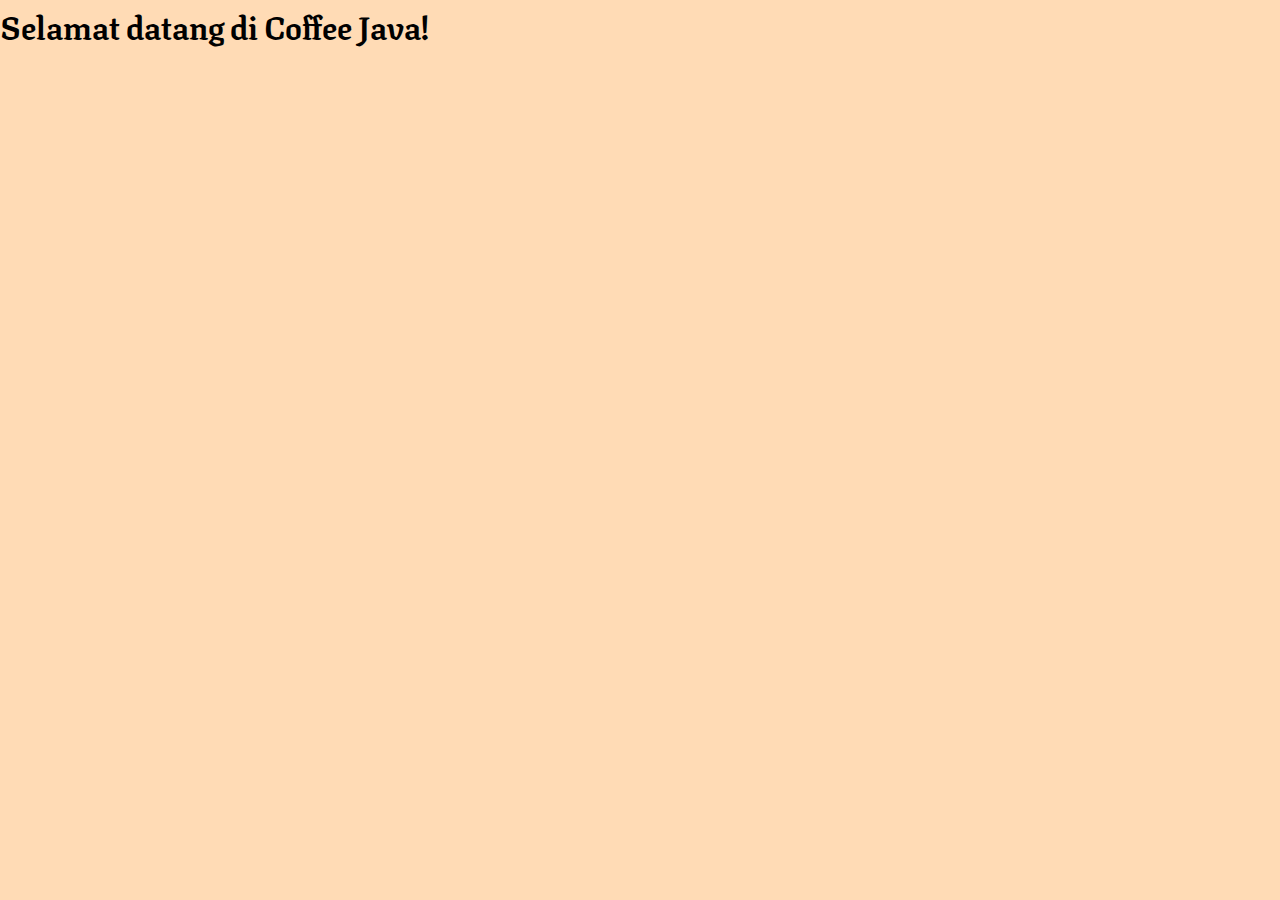
<file: index.html>
<!DOCTYPE html>
<html lang="id">
<head>
  <meta charset="UTF-8">
  <meta name="viewport" content="width=device-width, initial-scale=1.0">
  <title>Coffee Java</title>
  <link rel="stylesheet" href="style.css">
</head>
<body>
  <h1>Selamat datang di Coffee Java!</h1>
  <script src="main.js"></script>
</body>
</html>
</file>
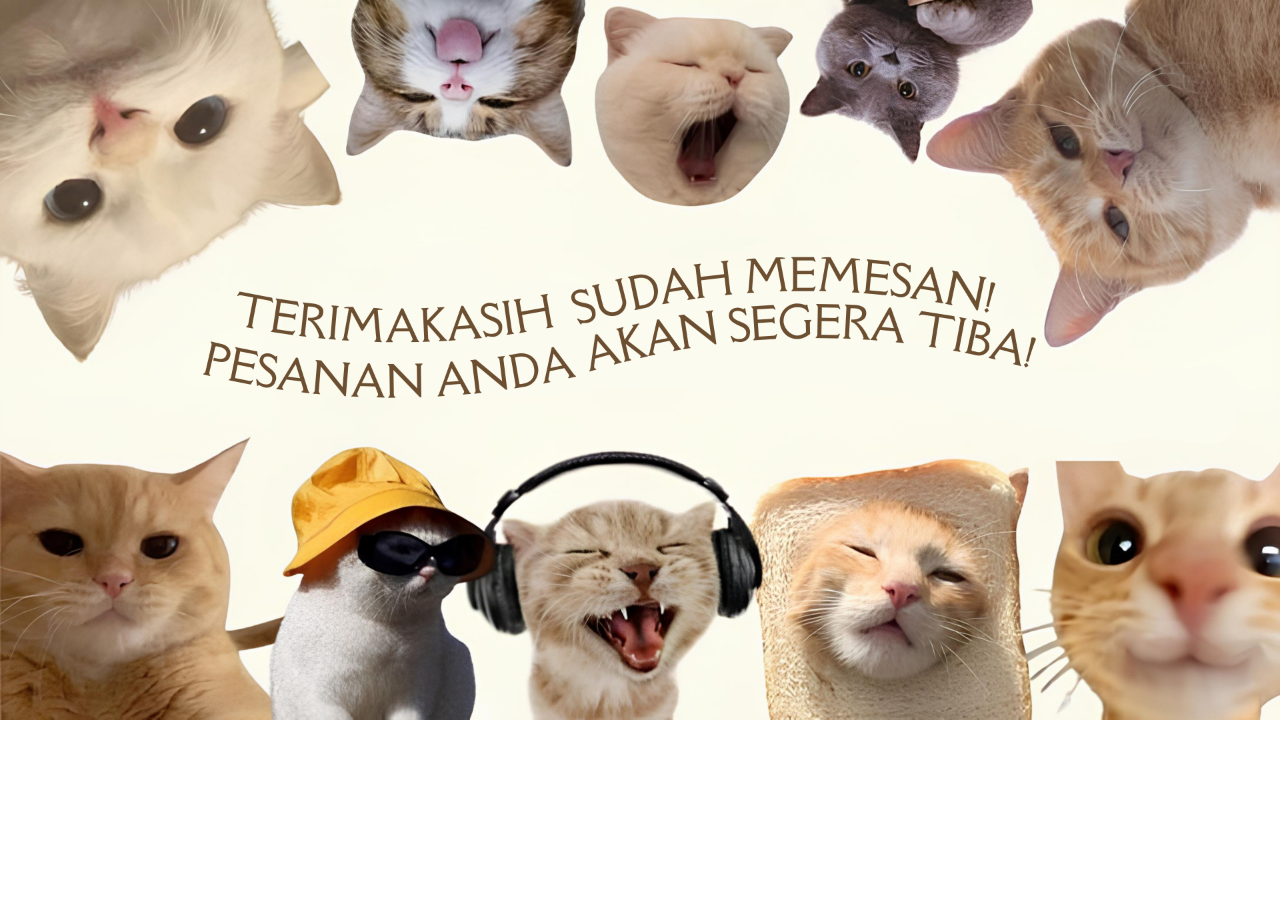
<file: checkout.html>
<!DOCTYPE html>
<html lang="en">
  <head>
    <meta charset="UTF-8" />
    <meta name="viewport" content="width=device-width, initial-scale=1.0" />
    <link
      rel="shortcut icon"
      href="imgs/branding/COFFE JAVA.png"
      type="image/x-icon"
    />
    <title>Document</title>
  </head>
  <body></body>
</html>

<style>
  * {
    padding: 0;
    margin: 0;
  }

  body {
    background-image: url(imgs/branding/mengtks.png);
    background-size: cover;
    background-repeat: no-repeat;
  }
</style>
</file>
<file: style.css>
@import url("https://fonts.googleapis.com/css2?family=Texturina:ital,opsz,wght@0,12..72,100..900;1,12..72,100..900&display=swap");

* {
  padding: 0;
  margin: 0;
}
body {
  background-color: #ffdbb5;
  user-select: none;
  font-family: "Texturina", serif;
  font-optical-sizing: auto;
  font-weight: 600;
  font-style: normal;
}
html,
body {
  overflow: auto;
  scrollbar-width: none;
}
html::-webkit-scrollbar,
body::-webkit-scrollbar {
  width: 0px;
  height: 0px;
  display: none; /* Untuk Chrome, Safari, Edge */
}

div {
  flex-direction: column;
}

.center-styled-title25 {
  width: 100%;
  height: auto;
  text-align: center;
  color: white;
  font-size: 50px;
  text-shadow: 5px 5px 10px black;
}

.center-styled-title40 {
  width: 100%;
  margin-left: -500px;
  height: auto;
  text-align: center;
  color: white;
  font-size: 60px;
  text-shadow: 5px 5px 10px black;
}
.center-styled-title40-fliped {
  width: 100%;
  height: auto;
  text-align: center;
  color: white;
  font-size: 60px;
  text-shadow: 5px 5px 10px black;
}

/* NAVBAR */

.navbar {
  position: fixed;
  width: 100%;
  margin: auto;
  height: auto;
  padding: 10px 0 10px 0;
  backdrop-filter: blur(20px);
  display: flex;
  flex-direction: row;
  box-shadow: 0 10px 10px #00000080;
  z-index: 2;
}
.navbar .navbtn {
  margin-left: 10px;
  width: auto;
  border-radius: 20px;
  background-color: #493323;
  color: white;
  text-align: center;
  font-size: 25px;
  padding: 20px;
  cursor: pointer;
  transition: all 0.3s;
  box-shadow: 2px 2px 5px #00000080;
}
.navbar .navbtn:hover {
  scale: 1.05;
}

.space {
  width: 50px;
}
.vline {
  width: 5px;
  height: 100%;
  border-radius: 10px;
  background-color: #493323;
  margin: auto;
}

#cartbtn {
  background-image: url(imgs/branding/cartTransparent.png);
  background-position: center;
  background-size: cover;
  width: 60px;
  object-fit: cover;
  box-shadow: none;
  border-radius: 0;
  background-color: transparent;
}

/* NAVBAR END */

/* CART */

.cartpanel {
  width: 1200px;
  height: 600px;
  position: fixed;
  backdrop-filter: blur(40px);
  box-shadow: 0 10px 10px #00000080;
  border-radius: 20px;

  z-index: 3;
  left: 50%;
  top: 50%;
  transform: translate(-50%, -50%);

  animation: cartOpened 0.6s;
}
.cartpanel h1 {
  width: 100%;
  text-align: center;
  color: white;
  text-shadow: 2px 2px 10px #000000f0;
}
.itemslist {
  width: 100%;
  height: 400px;
  margin: auto;
  overflow-y: scroll;
  scrollbar-width: none;
}

.itemc {
  width: 80%;
  height: auto;
  border-radius: 10px;
  display: flex;
  flex-direction: row;
  margin: auto;
  background-color: #493323;
  margin-top: 10px;
  margin-bottom: 15px;
  border-radius: 15px;
  box-shadow: 5px 5px 10px #00000080;
}
.itemc h1 {
  text-align: left;
  margin-left: 20px;
}
.itemc img {
  object-fit: cover;
  border-radius: 10px;
}
.actioncart {
  display: flex;
  flex-direction: column;
  width: 60%;
  margin: auto;
  padding-bottom: 20px;
}
.checkoutbtn {
  margin-top: 10px;
  width: auto;
  height: auto;
  padding: 10px 20px 10px 20px;
  border-radius: 20px;
  background-color: #493323;
  color: white;
  font-size: 25px;
  text-align: center;
  cursor: pointer;

  transition: all 0.3s;
}
.checkoutbtn:hover {
  scale: 1.05;
}

/* CART END */

/* ALERT */

.alert {
  width: 650px;
  height: auto;
  padding: 20px 0 60px 0;
  position: fixed;
  backdrop-filter: blur(40px);
  box-shadow: 0 10px 10px #00000080;
  border-radius: 20px;

  z-index: 3;
  left: 50%;
  top: 50%;
  transform: translate(-50%, -50%);

  animation: cartOpened 0.6s;
}
.btncntinr {
  display: flex;
  flex-direction: row;
  gap: 20px;
  width: 80%;
  margin: auto;
}
.alertbtn {
  width: 400px;
  height: auto;
  text-align: center;
  font-size: 25px;
  background-color: #493323;
  border-radius: 20px;
  padding: 20px 0 20px 0;
  color: white;
  cursor: pointer;
  transition: all 0.3s;
}
.alertbtn2 {
  width: 80%;
  margin: auto;
  height: auto;
  text-align: center;
  font-size: 25px;
  background-color: #493323;
  border-radius: 20px;
  padding: 20px 0 20px 0;
  color: white;
  cursor: pointer;
  transition: all 0.3s;
  border: none;
  margin-bottom: 20px;
}
.alertbtn:hover {
  scale: 1.05;
}
.alertbtn2:hover {
  scale: 1.05;
}
.alert h1 {
  width: 80%;
  padding-bottom: 50px;
  margin: auto;
  text-align: center;
  color: white;
  text-shadow: 2px 2px 10px #000000f0;
}

/* ALERT END */

/* HOME */

/* CONTACT PAGE */

.contactpage {
  width: 100%;
  height: auto;
  background-color: #f0a8d0;
}
.contactpage h1 {
  text-align: center;
}
.contact {
  background-color: #f0a8d0;
  height: auto;
}
.contact-container {
  width: 80%;
  margin: auto;
  font-size: 25px;
  color: white;
}
.contactContainer ul {
  margin-left: 59px;
}
.contactContainer iframe {
  width: 80%;
  border-radius: 20px;
}
.contactContainer p {
  margin-top: 50px;
  text-align: center;
  font-family: monospace;
  font-size: 20px;
  color: black;
}

/* CONTACT PAGE END */

/* ABOUT */
.about {
  margin: auto;
  width: 80%;
  height: auto;
  display: flex;
  flex-direction: row;
  padding-bottom: 100px;
}
.about img {
  width: 500px;
  height: 500px;
  border-radius: 20px;
  transition: all 0.6s;
  cursor: pointer;
}
.about img:hover {
  scale: 1.05;
}

.about p {
  font-size: 25px;
  margin-left: 50px;
  text-align: justify;
}
/* ABOUT END */

/* MENU KATEGORI */
.menukategori {
  width: 100%;
  height: auto;
  padding-bottom: 150px;
  background-color: #603f26;
  margin-top: -10px;
  display: flex;
  flex-direction: row;
}
.menukategori div {
  width: 800px;
  height: 500px;
  border-radius: 20px;
  background-color: black;
  margin: auto;
  transition: all 0.6s;
  cursor: pointer;
}
.menukategori div:hover {
  scale: 1.05;
  transform: rotate(2deg);
}
.menukategori p {
  width: 100%;
  padding: 10px 0 10px 0;
  height: auto;
  border-radius: 20px;
  background-color: #493323;
  margin-top: 510px;
  text-align: center;
  font-size: 25px;
  color: white;
}
#categoryItem-makanan {
  background-image: url(imgs/branding/PAJANGAN\ MAKANAN.png);
  background-position: center;
  background-size: cover;
}
#categoryItem-minuman {
  background-image: url(imgs/branding/PAJANGAN\ MINUMAN.png);
  background-position: center;
  background-size: cover;
}
/* MENU KATEGORI END */

/* HOME END */

/* PRODUCTS MENU */

/* PRODUCT CARD */

.productsContainer {
  width: 100%;
  height: auto;
  display: flex;
  flex-direction: row;
  position: relative;
  z-index: 1;
}

.productsContainer .item {
  width: 400px;
  height: 400px;
  border-radius: 20px;
  background-color: #31220f;
  margin: auto;
  transition: all 0.3s;
  cursor: pointer;
}
.productsContainer b {
  display: none;
  position: absolute;
  margin-top: -450px;
  margin-left: 320px;
  width: auto;
  height: auto;
  border-radius: 50%;
  background-color: #493323;
  font-size: 40px;
  color: white;
}
.productsContainer .item:hover {
  scale: 1.05;
}

.productsContainer img {
  width: 100%;
  height: 100%;
  object-fit: cover;
  border-radius: 20px;
}

.productsContainer p {
  width: 100%;
  height: auto;
  border-radius: 20px;
  background-color: #493323;
  padding: 10px 0 10px 0;
  color: white;
  text-align: center;
  font-size: 25px;
  box-shadow: 5px 5px 10px black;
}

/* MENU PAGE ANIMASTION */
#HomePage {
  animation: cartOpened 0.6s;
}
#MenuMakananPage,
#MenuMinumanPage {
  animation: cartOpened 0.6s;
}

/* CSS CONTACT */
.panelCONTACT {
  font-weight: bold;
  margin-top: -100px;
  font-size: 25px;
  width: 100;
  text-shadow: 4px 4px 4px #000000;
  color: #ffdbb5;
}
.contact-container {
  background-color: #f0a8d0;

  padding: 2em;
  margin-top: 55 px;
  width: 1840px;
  height: 500px;
}
.contact {
  margin-left: 200px;
  text-shadow: 4px 4px 4px #000000;
  color: #ffdbb5;
  font-size: 20px;
  margin-top: -50px;

  display: flex;
  flex-direction: row;

  width: 80%;
  margin: auto;
}
.contact a {
  color: #ffdbb5;
}

.maps,
.contakdetails {
  margin: auto;
}

.contakdetails {
  margin-top: 0;
}

.maps iframe {
  width: 800px;
  height: 400px;
  border-radius: 20px;
  border: none;
}

/* ANIMATIONS */

@keyframes pageFadingIn {
  from {
    opacity: 0;
  }
  to {
    opacity: 100%;
  }
}
@keyframes pageFadeOut {
  from {
    opacity: 100%;
  }
  to {
    opacity: 0;
  }
}

@keyframes cartOpened {
  from {
    margin-top: -100px;
    opacity: 0;
  }
  to {
    margin-top: 0;
    opacity: 1;
  }
}

@keyframes cartClose {
  from {
    margin-top: 0;
    opacity: 1;
  }
  to {
    margin-top: -100px;
    opacity: 0;
  }
}
</file>
